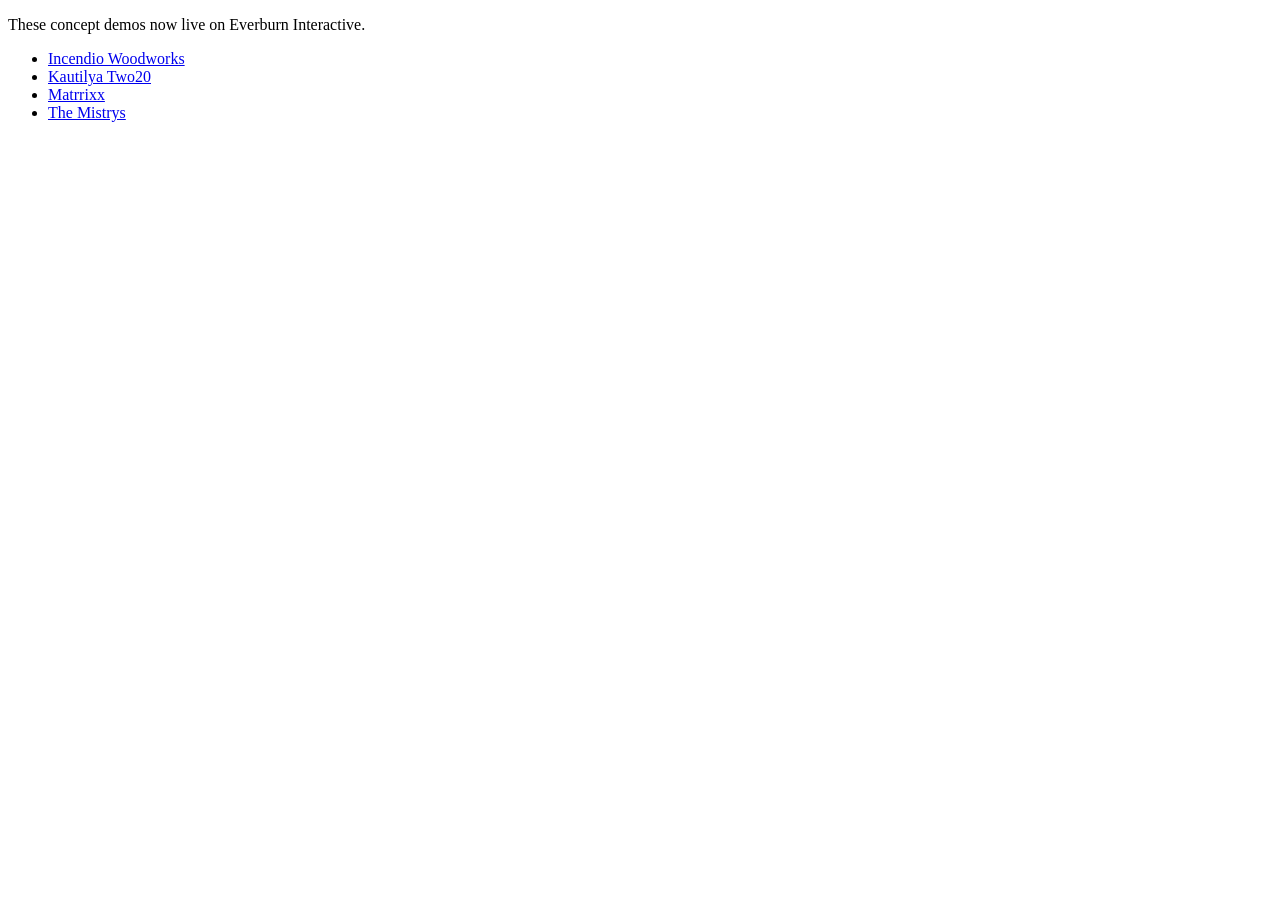
<file: index.html>
<!DOCTYPE html>
<html lang="en">
  <head>
    <meta charset="utf-8" />
    <meta name="viewport" content="width=device-width, initial-scale=1" />
    <meta name="robots" content="noindex" />
    <title>Everburn Interactive concept demos</title>
  </head>
  <body>
    <main>
      <p>These concept demos now live on Everburn Interactive.</p>
      <ul>
      <li><a href="https://everburninteractive.com/showcases/incendio-woodworks/">Incendio Woodworks</a></li>
      <li><a href="https://everburninteractive.com/showcases/kautilya-two20/">Kautilya Two20</a></li>
      <li><a href="https://everburninteractive.com/showcases/matrrixx/">Matrrixx</a></li>
      <li><a href="https://everburninteractive.com/showcases/the-mistrys/">The Mistrys</a></li>
      </ul>
    </main>
  </body>
</html>
</file>
